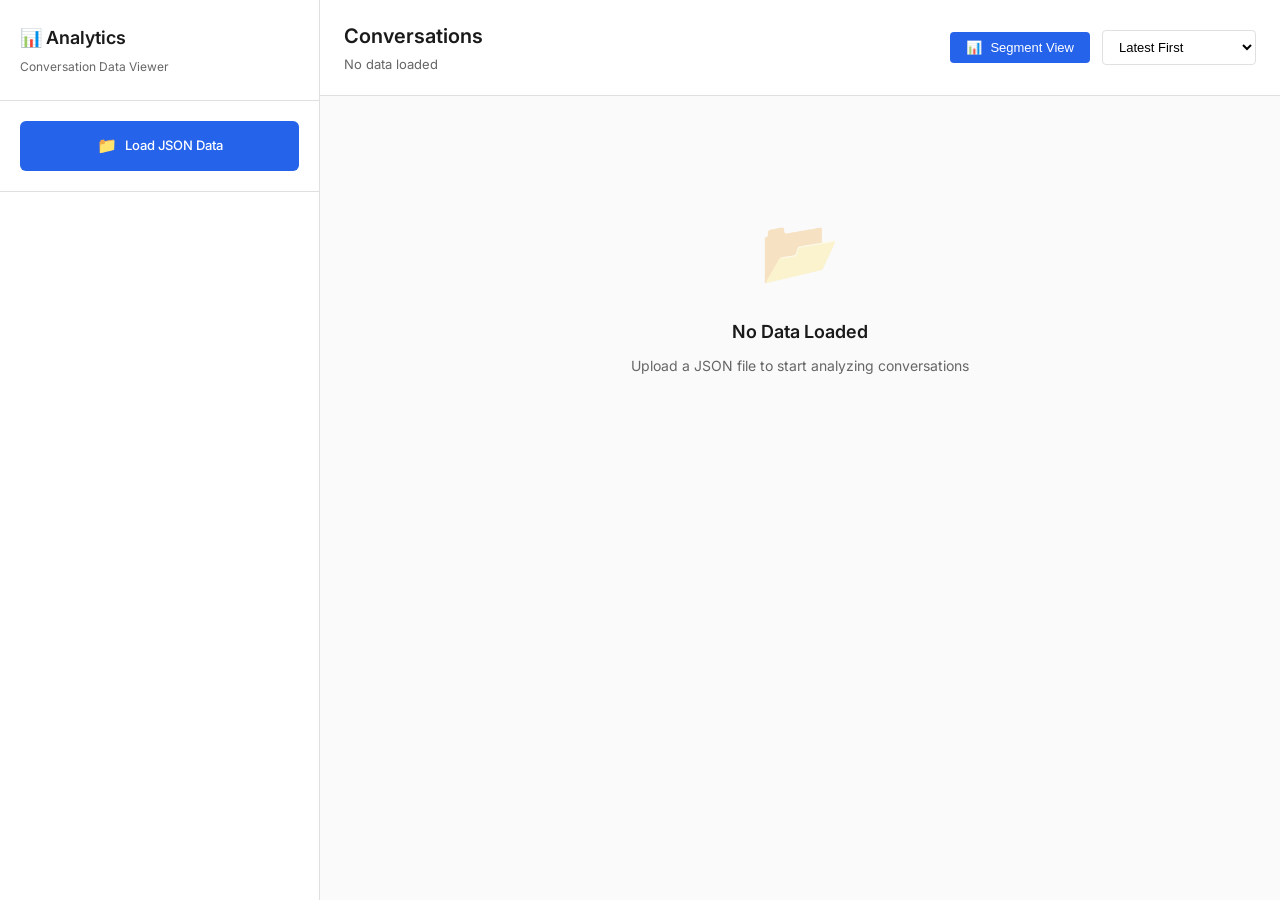
<file: index.html>
<!DOCTYPE html>
<html lang="en">

<head>
    <meta charset="UTF-8">
    <meta name="viewport" content="width=device-width, initial-scale=1.0">
    <title>Conversation Analytics - Data Viewer</title>
    <link rel="stylesheet" href="styles.css">
    <link rel="preconnect" href="https://fonts.googleapis.com">
    <link rel="preconnect" href="https://fonts.gstatic.com" crossorigin>
    <link href="https://fonts.googleapis.com/css2?family=Inter:wght@300;400;500;600;700&display=swap" rel="stylesheet">
</head>

<body>
    <div class="app-container">
        <!-- Sidebar -->
        <aside class="sidebar">
            <div class="sidebar-header">
                <h1>📊 Analytics</h1>
                <p class="subtitle">Conversation Data Viewer</p>
            </div>

            <!-- File Upload -->
            <div class="upload-section">
                <label for="jsonFile" class="upload-btn">
                    <span class="upload-icon">📁</span>
                    <span>Load JSON Data</span>
                    <input type="file" id="jsonFile" accept=".json" style="display: none;">
                </label>
            </div>

            <!-- Quick Stats -->
            <div class="quick-stats" id="quickStats" style="display: none;">
                <h3>Quick Stats</h3>
                <div class="stat-item">
                    <span class="stat-label">Segments</span>
                    <span class="stat-value" id="statSegments">0</span>
                </div>
                <div class="stat-item">
                    <span class="stat-label">Conversations</span>
                    <span class="stat-value" id="statConversations">0</span>
                </div>
                <div class="stat-item">
                    <span class="stat-label">Customers</span>
                    <span class="stat-value" id="statCustomers">0</span>
                </div>
                <div class="stat-item">
                    <span class="stat-label">Messages</span>
                    <span class="stat-value" id="statMessages">0</span>
                </div>
            </div>

            <!-- Filters -->
            <div class="filters-section" id="filtersSection" style="display: none;">
                <h3>Filters</h3>

                <!-- Date Range -->
                <div class="filter-group">
                    <label>Date Range</label>
                    <input type="date" id="dateFrom" class="filter-input">
                    <input type="date" id="dateTo" class="filter-input">
                </div>

                <!-- Search -->
                <div class="filter-group">
                    <label>Search</label>
                    <input type="text" id="searchInput" placeholder="Search messages..." class="filter-input">
                </div>

                <!-- Language -->
                <div class="filter-group">
                    <label>Language</label>
                    <select id="languageFilter" class="filter-select">
                        <option value="all">All Languages</option>
                    </select>
                </div>

                <!-- Country -->
                <div class="filter-group">
                    <label>Country</label>
                    <select id="countryFilter" class="filter-select">
                        <option value="all">All Countries</option>
                    </select>
                </div>

                <!-- Message Count -->
                <div class="filter-group">
                    <label>Message Count</label>
                    <div class="range-inputs">
                        <input type="number" id="minMessages" placeholder="Min" class="filter-input-small">
                        <span>-</span>
                        <input type="number" id="maxMessages" placeholder="Max" class="filter-input-small">
                    </div>
                </div>

                <!-- Duration -->
                <div class="filter-group">
                    <label>Duration (minutes)</label>
                    <div class="range-inputs">
                        <input type="number" id="minDuration" placeholder="Min" class="filter-input-small">
                        <span>-</span>
                        <input type="number" id="maxDuration" placeholder="Max" class="filter-input-small">
                    </div>
                </div>

                <!-- Actions -->
                <div class="filter-actions">
                    <button class="btn-secondary" id="resetFilters">Reset</button>
                    <button class="btn-primary" id="applyFilters">Apply</button>
                </div>
            </div>

            <!-- Export -->
            <div class="export-section" id="exportSection" style="display: none;">
                <h3>Export</h3>
                <button class="btn-export" id="exportFiltered">
                    <span>💾</span>
                    Export Filtered Data
                </button>
                <button class="btn-export" id="exportCSV">
                    <span>📊</span>
                    Export as CSV
                </button>
                <button class="btn-export btn-clear-read" id="clearReadStatus">
                    <span>🔄</span>
                    Clear Read Status
                </button>
            </div>
        </aside>

        <!-- Main Content -->
        <main class="main-content">
            <!-- Header -->
            <header class="content-header">
                <div class="header-info">
                    <h2 id="headerTitle">Conversations</h2>
                    <p class="header-subtitle" id="headerSubtitle">No data loaded</p>
                </div>
                <div class="header-actions">
                    <div class="view-mode-toggle">
                        <button id="viewModeBtn" class="btn-view-mode"
                            title="Toggle between Segment and Conversation view">
                            <span id="viewModeIcon">📊</span>
                            <span id="viewModeText">Segment View</span>
                        </button>
                    </div>
                    <select id="sortBy" class="sort-select">
                        <option value="date-desc">Latest First</option>
                        <option value="date-asc">Oldest First</option>
                        <option value="messages-desc">Most Messages</option>
                        <option value="messages-asc">Least Messages</option>
                        <option value="duration-desc">Longest Duration</option>
                        <option value="duration-asc">Shortest Duration</option>
                        <option value="avg-response-desc">Slowest Response</option>
                        <option value="avg-response-asc">Fastest Response</option>
                    </select>
                </div>
            </header>

            <!-- Conversations List -->
            <div class="conversations-container" id="conversationsContainer">
                <!-- Empty State -->
                <div class="empty-state" id="emptyState">
                    <div class="empty-icon">📂</div>
                    <h3>No Data Loaded</h3>
                    <p>Upload a JSON file to start analyzing conversations</p>
                </div>

                <!-- Conversations will be rendered here -->
                <div id="conversationsList" class="conversations-list"></div>

                <!-- Load More -->
                <div class="load-more-container" id="loadMoreContainer" style="display: none;">
                    <button class="btn-load-more" id="loadMoreBtn">Load More</button>
                    <p class="load-info" id="loadInfo">Showing 0 of 0</p>
                </div>
            </div>
        </main>
    </div>

    <!-- Loading Overlay -->
    <div class="loading-overlay" id="loadingOverlay" style="display: none;">
        <div class="loading-spinner"></div>
        <p id="loadingText">Loading...</p>
    </div>

    <script src="script.js?v=2"></script>
</body>

</html>
</file>
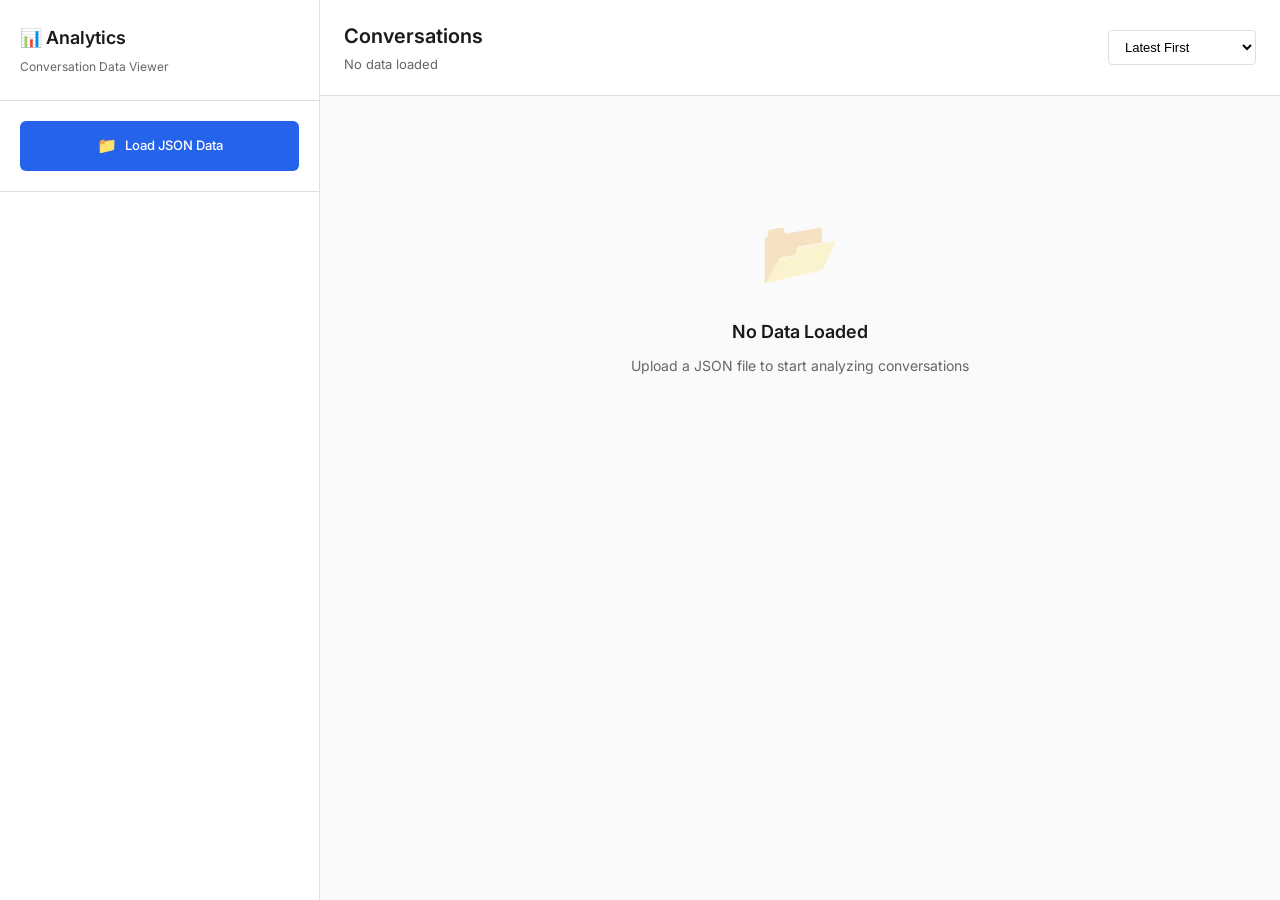
<file: conversation-viewer.html>
<!DOCTYPE html>
<html lang="en">

<head>
    <meta charset="UTF-8">
    <meta name="viewport" content="width=device-width, initial-scale=1.0">
    <title>Conversation Analytics - Data Viewer</title>
    <link rel="stylesheet" href="styles.css">
    <link rel="preconnect" href="https://fonts.googleapis.com">
    <link rel="preconnect" href="https://fonts.gstatic.com" crossorigin>
    <link href="https://fonts.googleapis.com/css2?family=Inter:wght@300;400;500;600;700&display=swap" rel="stylesheet">
</head>

<body>
    <div class="app-container">
        <!-- Sidebar -->
        <aside class="sidebar">
            <div class="sidebar-header">
                <h1>📊 Analytics</h1>
                <p class="subtitle">Conversation Data Viewer</p>
            </div>

            <!-- File Upload -->
            <div class="upload-section">
                <label for="jsonFile" class="upload-btn">
                    <span class="upload-icon">📁</span>
                    <span>Load JSON Data</span>
                    <input type="file" id="jsonFile" accept=".json" style="display: none;">
                </label>
            </div>

            <!-- Quick Stats -->
            <div class="quick-stats" id="quickStats" style="display: none;">
                <h3>Quick Stats</h3>
                <div class="stat-item">
                    <span class="stat-label">Conversations</span>
                    <span class="stat-value" id="statConversations">0</span>
                </div>
                <div class="stat-item">
                    <span class="stat-label">Messages</span>
                    <span class="stat-value" id="statMessages">0</span>
                </div>
                <div class="stat-item">
                    <span class="stat-label">Customers</span>
                    <span class="stat-value" id="statCustomers">0</span>
                </div>
                <div class="stat-item">
                    <span class="stat-label">Avg Length</span>
                    <span class="stat-value" id="statAvgLength">0</span>
                </div>
            </div>

            <!-- Filters -->
            <div class="filters-section" id="filtersSection" style="display: none;">
                <h3>Filters</h3>

                <!-- Date Range -->
                <div class="filter-group">
                    <label>Date Range</label>
                    <input type="date" id="dateFrom" class="filter-input">
                    <input type="date" id="dateTo" class="filter-input">
                </div>

                <!-- Search -->
                <div class="filter-group">
                    <label>Search</label>
                    <input type="text" id="searchInput" placeholder="Search messages..." class="filter-input">
                </div>

                <!-- Language -->
                <div class="filter-group">
                    <label>Language</label>
                    <select id="languageFilter" class="filter-select">
                        <option value="all">All Languages</option>
                    </select>
                </div>

                <!-- Country -->
                <div class="filter-group">
                    <label>Country</label>
                    <select id="countryFilter" class="filter-select">
                        <option value="all">All Countries</option>
                    </select>
                </div>

                <!-- Message Count -->
                <div class="filter-group">
                    <label>Message Count</label>
                    <div class="range-inputs">
                        <input type="number" id="minMessages" placeholder="Min" class="filter-input-small">
                        <span>-</span>
                        <input type="number" id="maxMessages" placeholder="Max" class="filter-input-small">
                    </div>
                </div>

                <!-- Duration -->
                <div class="filter-group">
                    <label>Duration (minutes)</label>
                    <div class="range-inputs">
                        <input type="number" id="minDuration" placeholder="Min" class="filter-input-small">
                        <span>-</span>
                        <input type="number" id="maxDuration" placeholder="Max" class="filter-input-small">
                    </div>
                </div>

                <!-- Actions -->
                <div class="filter-actions">
                    <button class="btn-secondary" id="resetFilters">Reset</button>
                    <button class="btn-primary" id="applyFilters">Apply</button>
                </div>
            </div>

            <!-- Export -->
            <div class="export-section" id="exportSection" style="display: none;">
                <h3>Export</h3>
                <button class="btn-export" id="exportFiltered">
                    <span>💾</span>
                    Export Filtered Data
                </button>
                <button class="btn-export" id="exportCSV">
                    <span>📊</span>
                    Export as CSV
                </button>
            </div>
        </aside>

        <!-- Main Content -->
        <main class="main-content">
            <!-- Header -->
            <header class="content-header">
                <div class="header-info">
                    <h2 id="headerTitle">Conversations</h2>
                    <p class="header-subtitle" id="headerSubtitle">No data loaded</p>
                </div>
                <div class="header-actions">
                    <select id="sortBy" class="sort-select">
                        <option value="date-desc">Latest First</option>
                        <option value="date-asc">Oldest First</option>
                        <option value="messages-desc">Most Messages</option>
                        <option value="messages-asc">Least Messages</option>
                        <option value="duration-desc">Longest Duration</option>
                        <option value="duration-asc">Shortest Duration</option>
                    </select>
                </div>
            </header>

            <!-- Conversations List -->
            <div class="conversations-container" id="conversationsContainer">
                <!-- Empty State -->
                <div class="empty-state" id="emptyState">
                    <div class="empty-icon">📂</div>
                    <h3>No Data Loaded</h3>
                    <p>Upload a JSON file to start analyzing conversations</p>
                </div>

                <!-- Conversations will be rendered here -->
                <div id="conversationsList" class="conversations-list"></div>

                <!-- Load More -->
                <div class="load-more-container" id="loadMoreContainer" style="display: none;">
                    <button class="btn-load-more" id="loadMoreBtn">Load More</button>
                    <p class="load-info" id="loadInfo">Showing 0 of 0</p>
                </div>
            </div>
        </main>
    </div>

    <!-- Loading Overlay -->
    <div class="loading-overlay" id="loadingOverlay" style="display: none;">
        <div class="loading-spinner"></div>
        <p id="loadingText">Loading...</p>
    </div>

    <script src="script.js"></script>
</body>

</html>
</file>
<file: styles.css>
* {
    margin: 0;
    padding: 0;
    box-sizing: border-box;
}

:root {
    /* Minimalist Color Palette */
    --color-bg: #fafafa;
    --color-surface: #ffffff;
    --color-border: #e0e0e0;
    --color-text-primary: #1a1a1a;
    --color-text-secondary: #666666;
    --color-text-tertiary: #999999;
    --color-accent: #2563eb;
    --color-accent-light: #3b82f6;
    --color-success: #10b981;
    --color-user: #f3f4f6;
    --color-agent: #eff6ff;
    --shadow-sm: 0 1px 2px rgba(0, 0, 0, 0.04);
    --shadow-md: 0 2px 4px rgba(0, 0, 0, 0.06);
}

body {
    font-family: 'Inter', -apple-system, BlinkMacSystemFont, 'Segoe UI', sans-serif;
    background: var(--color-bg);
    color: var(--color-text-primary);
    line-height: 1.6;
    font-size: 14px;
}

/* Layout */
.app-container {
    display: flex;
    height: 100vh;
    overflow: hidden;
}

/* Sidebar */
.sidebar {
    width: 320px;
    background: var(--color-surface);
    border-right: 1px solid var(--color-border);
    display: flex;
    flex-direction: column;
    overflow-y: auto;
}

.sidebar-header {
    padding: 24px 20px;
    border-bottom: 1px solid var(--color-border);
}

.sidebar-header h1 {
    font-size: 18px;
    font-weight: 600;
    margin-bottom: 4px;
}

.subtitle {
    font-size: 12px;
    color: var(--color-text-secondary);
}

/* Upload Section */
.upload-section {
    padding: 20px;
    border-bottom: 1px solid var(--color-border);
}

.upload-btn {
    display: flex;
    align-items: center;
    justify-content: center;
    gap: 8px;
    width: 100%;
    padding: 12px;
    background: var(--color-accent);
    color: white;
    border-radius: 6px;
    cursor: pointer;
    font-weight: 500;
    font-size: 13px;
    transition: background 0.2s;
}

.upload-btn:hover {
    background: var(--color-accent-light);
}

.upload-icon {
    font-size: 16px;
}

/* Quick Stats */
.quick-stats {
    padding: 20px;
    border-bottom: 1px solid var(--color-border);
}

.quick-stats h3 {
    font-size: 13px;
    font-weight: 600;
    margin-bottom: 16px;
    text-transform: uppercase;
    letter-spacing: 0.5px;
    color: var(--color-text-secondary);
}

.stat-item {
    display: flex;
    justify-content: space-between;
    align-items: center;
    padding: 8px 0;
}

.stat-label {
    font-size: 13px;
    color: var(--color-text-secondary);
}

.stat-value {
    font-size: 16px;
    font-weight: 600;
    color: var(--color-text-primary);
}

/* Filters Section */
.filters-section {
    padding: 20px;
    border-bottom: 1px solid var(--color-border);
    flex: 1;
    overflow-y: auto;
}

.filters-section h3 {
    font-size: 13px;
    font-weight: 600;
    margin-bottom: 16px;
    text-transform: uppercase;
    letter-spacing: 0.5px;
    color: var(--color-text-secondary);
}

.filter-group {
    margin-bottom: 16px;
}

.filter-group label {
    display: block;
    font-size: 12px;
    font-weight: 500;
    margin-bottom: 6px;
    color: var(--color-text-secondary);
}

.filter-input,
.filter-select {
    width: 100%;
    padding: 8px 12px;
    border: 1px solid var(--color-border);
    border-radius: 4px;
    font-size: 13px;
    background: var(--color-surface);
    color: var(--color-text-primary);
    transition: border-color 0.2s;
}

.filter-input:focus,
.filter-select:focus {
    outline: none;
    border-color: var(--color-accent);
}

.filter-input::placeholder {
    color: var(--color-text-tertiary);
}

.filter-input + .filter-input {
    margin-top: 6px;
}

.range-inputs {
    display: flex;
    align-items: center;
    gap: 8px;
}

.filter-input-small {
    flex: 1;
    padding: 8px 12px;
    border: 1px solid var(--color-border);
    border-radius: 4px;
    font-size: 13px;
    background: var(--color-surface);
}

.filter-input-small:focus {
    outline: none;
    border-color: var(--color-accent);
}

.range-inputs span {
    color: var(--color-text-tertiary);
}

.filter-actions {
    display: flex;
    gap: 8px;
    margin-top: 20px;
}

.btn-primary,
.btn-secondary {
    flex: 1;
    padding: 10px;
    border: none;
    border-radius: 4px;
    font-size: 13px;
    font-weight: 500;
    cursor: pointer;
    transition: all 0.2s;
}

.btn-primary {
    background: var(--color-accent);
    color: white;
}

.btn-primary:hover {
    background: var(--color-accent-light);
}

.btn-secondary {
    background: var(--color-bg);
    color: var(--color-text-secondary);
    border: 1px solid var(--color-border);
}

.btn-secondary:hover {
    background: var(--color-surface);
}

/* Export Section */
.export-section {
    padding: 20px;
}

.export-section h3 {
    font-size: 13px;
    font-weight: 600;
    margin-bottom: 12px;
    text-transform: uppercase;
    letter-spacing: 0.5px;
    color: var(--color-text-secondary);
}

.btn-export {
    display: flex;
    align-items: center;
    justify-content: center;
    gap: 8px;
    width: 100%;
    padding: 10px;
    margin-bottom: 8px;
    background: var(--color-surface);
    border: 1px solid var(--color-border);
    border-radius: 4px;
    font-size: 13px;
    font-weight: 500;
    cursor: pointer;
    transition: all 0.2s;
}

.btn-export:hover {
    background: var(--color-bg);
    border-color: var(--color-accent);
}

.btn-clear-read {
    margin-top: 8px;
    border-color: var(--color-text-tertiary);
    color: var(--color-text-secondary);
}

.btn-clear-read:hover {
    border-color: #ef4444;
    color: #ef4444;
}

/* Main Content */
.main-content {
    flex: 1;
    display: flex;
    flex-direction: column;
    overflow: hidden;
}

.content-header {
    padding: 20px 24px;
    background: var(--color-surface);
    border-bottom: 1px solid var(--color-border);
    display: flex;
    justify-content: space-between;
    align-items: center;
}

.header-info h2 {
    font-size: 20px;
    font-weight: 600;
    margin-bottom: 2px;
}

.header-subtitle {
    font-size: 13px;
    color: var(--color-text-secondary);
}

.header-actions {
    display: flex;
    align-items: center;
    gap: 12px;
}

.view-mode-toggle {
    display: flex;
}

.btn-view-mode {
    display: flex;
    align-items: center;
    gap: 8px;
    padding: 8px 16px;
    background: var(--color-accent);
    color: white;
    border: none;
    border-radius: 4px;
    font-size: 13px;
    font-weight: 500;
    cursor: pointer;
    transition: all 0.2s;
}

.btn-view-mode:hover {
    background: var(--color-accent-light);
    transform: translateY(-1px);
}

.btn-view-mode:active {
    transform: translateY(0);
}

.sort-select {
    padding: 8px 12px;
    border: 1px solid var(--color-border);
    border-radius: 4px;
    font-size: 13px;
    background: var(--color-surface);
    cursor: pointer;
}

.sort-select:focus {
    outline: none;
    border-color: var(--color-accent);
}

/* Conversations Container */
.conversations-container {
    flex: 1;
    overflow-y: auto;
    padding: 24px;
}

.conversations-list {
    display: flex;
    flex-direction: column;
    gap: 12px;
}

/* Conversation Card */
.conversation-card {
    background: var(--color-surface);
    border: 1px solid var(--color-border);
    border-radius: 8px;
    overflow: hidden;
    transition: box-shadow 0.2s;
}

.conversation-card:hover {
    box-shadow: var(--shadow-md);
}

.conversation-header {
    padding: 16px;
    cursor: pointer;
    display: flex;
    justify-content: space-between;
    align-items: flex-start;
    gap: 16px;
}

.conversation-header:hover {
    background: var(--color-bg);
}

.conversation-info {
    flex: 1;
    min-width: 0;
}

.conversation-title {
    font-size: 14px;
    font-weight: 600;
    margin-bottom: 8px;
}

.conversation-meta {
    display: flex;
    flex-wrap: wrap;
    gap: 12px;
    font-size: 12px;
    color: var(--color-text-secondary);
}

.meta-item {
    display: flex;
    align-items: center;
    gap: 4px;
}

.conversation-stats {
    display: flex;
    align-items: center;
    gap: 8px;
    font-size: 12px;
    color: var(--color-text-secondary);
}

.stat-badge {
    padding: 4px 8px;
    background: var(--color-bg);
    border-radius: 4px;
    font-weight: 500;
}

/* Read/Unread Indicator */
.unread-indicator {
    color: var(--color-accent);
    font-size: 10px;
    margin-right: 6px;
    animation: pulse 2s ease-in-out infinite;
}

@keyframes pulse {
    0%, 100% { opacity: 1; }
    50% { opacity: 0.5; }
}

/* Read Toggle Button */
.read-toggle-btn {
    background: transparent;
    border: none;
    font-size: 16px;
    cursor: pointer;
    padding: 4px;
    border-radius: 4px;
    transition: all 0.2s;
    display: flex;
    align-items: center;
    justify-content: center;
}

.read-toggle-btn:hover {
    background: var(--color-bg);
    transform: scale(1.1);
}

/* Read conversation styling */
.conversation-card.read {
    opacity: 0.7;
}

.conversation-card.read:hover {
    opacity: 0.85;
}

.conversation-card.read .conversation-title {
    color: var(--color-text-secondary);
}

.toggle-icon {
    font-size: 12px;
    color: var(--color-text-tertiary);
    transition: transform 0.2s;
}

.conversation-card.expanded .toggle-icon {
    transform: rotate(180deg);
}

/* Messages Container */
.messages-container {
    display: none;
    padding: 16px;
    background: var(--color-bg);
    border-top: 1px solid var(--color-border);
}

.conversation-card.expanded .messages-container {
    display: block;
}

.messages-list {
    display: flex;
    flex-direction: column;
    gap: 12px;
    max-height: 500px;
    overflow-y: auto;
}

/* Messages - User on left, Agent on right */
.message {
    display: flex;
    flex-direction: column;
    max-width: 70%;
    padding: 12px;
    border-radius: 8px;
    font-size: 13px;
}

.message.user {
    align-self: flex-start;
    background: var(--color-user);
    border-left: 3px solid var(--color-text-secondary);
}

.message.agent {
    align-self: flex-end;
    background: var(--color-agent);
    border-right: 3px solid var(--color-accent);
}

.message-header {
    display: flex;
    justify-content: space-between;
    align-items: center;
    margin-bottom: 6px;
    font-size: 11px;
}

.message-sender {
    font-weight: 600;
    color: var(--color-text-primary);
}

.message-time {
    color: var(--color-text-tertiary);
}

.message-text {
    color: var(--color-text-primary);
    line-height: 1.5;
    word-wrap: break-word;
}

/* Empty State */
.empty-state {
    text-align: center;
    padding: 80px 20px;
}

.empty-icon {
    font-size: 64px;
    margin-bottom: 16px;
    opacity: 0.3;
}

.empty-state h3 {
    font-size: 18px;
    font-weight: 600;
    margin-bottom: 8px;
}

.empty-state p {
    color: var(--color-text-secondary);
    font-size: 14px;
}

/* Load More */
.load-more-container {
    text-align: center;
    padding: 24px;
}

.btn-load-more {
    padding: 12px 32px;
    background: var(--color-accent);
    color: white;
    border: none;
    border-radius: 6px;
    font-size: 13px;
    font-weight: 500;
    cursor: pointer;
    transition: background 0.2s;
}

.btn-load-more:hover {
    background: var(--color-accent-light);
}

.btn-load-more:disabled {
    background: var(--color-bg);
    color: var(--color-text-tertiary);
    cursor: not-allowed;
}

.load-info {
    margin-top: 12px;
    font-size: 12px;
    color: var(--color-text-secondary);
}

/* Loading Overlay */
.loading-overlay {
    position: fixed;
    top: 0;
    left: 0;
    right: 0;
    bottom: 0;
    background: rgba(0, 0, 0, 0.5);
    display: flex;
    flex-direction: column;
    align-items: center;
    justify-content: center;
    z-index: 9999;
}

.loading-spinner {
    width: 48px;
    height: 48px;
    border: 4px solid rgba(255, 255, 255, 0.2);
    border-top-color: white;
    border-radius: 50%;
    animation: spin 0.8s linear infinite;
}

@keyframes spin {
    to { transform: rotate(360deg); }
}

.loading-overlay p {
    margin-top: 16px;
    color: white;
    font-size: 14px;
}

/* Tags */
.tag {
    display: inline-block;
    padding: 2px 8px;
    border-radius: 4px;
    font-size: 11px;
    font-weight: 500;
    background: var(--color-bg);
    color: var(--color-text-secondary);
}

/* Scrollbar Styling */
::-webkit-scrollbar {
    width: 8px;
    height: 8px;
}

::-webkit-scrollbar-track {
    background: var(--color-bg);
}

::-webkit-scrollbar-thumb {
    background: var(--color-border);
    border-radius: 4px;
}

::-webkit-scrollbar-thumb:hover {
    background: var(--color-text-tertiary);
}

/* Responsive */
@media (max-width: 1024px) {
    .sidebar {
        width: 280px;
    }
}

@media (max-width: 768px) {
    .app-container {
        flex-direction: column;
    }

    .sidebar {
        width: 100%;
        border-right: none;
        border-bottom: 1px solid var(--color-border);
        max-height: 50vh;
    }

    .message {
        max-width: 85%;
    }

    .content-header {
        flex-direction: column;
        align-items: flex-start;
        gap: 12px;
    }
}
</file>
